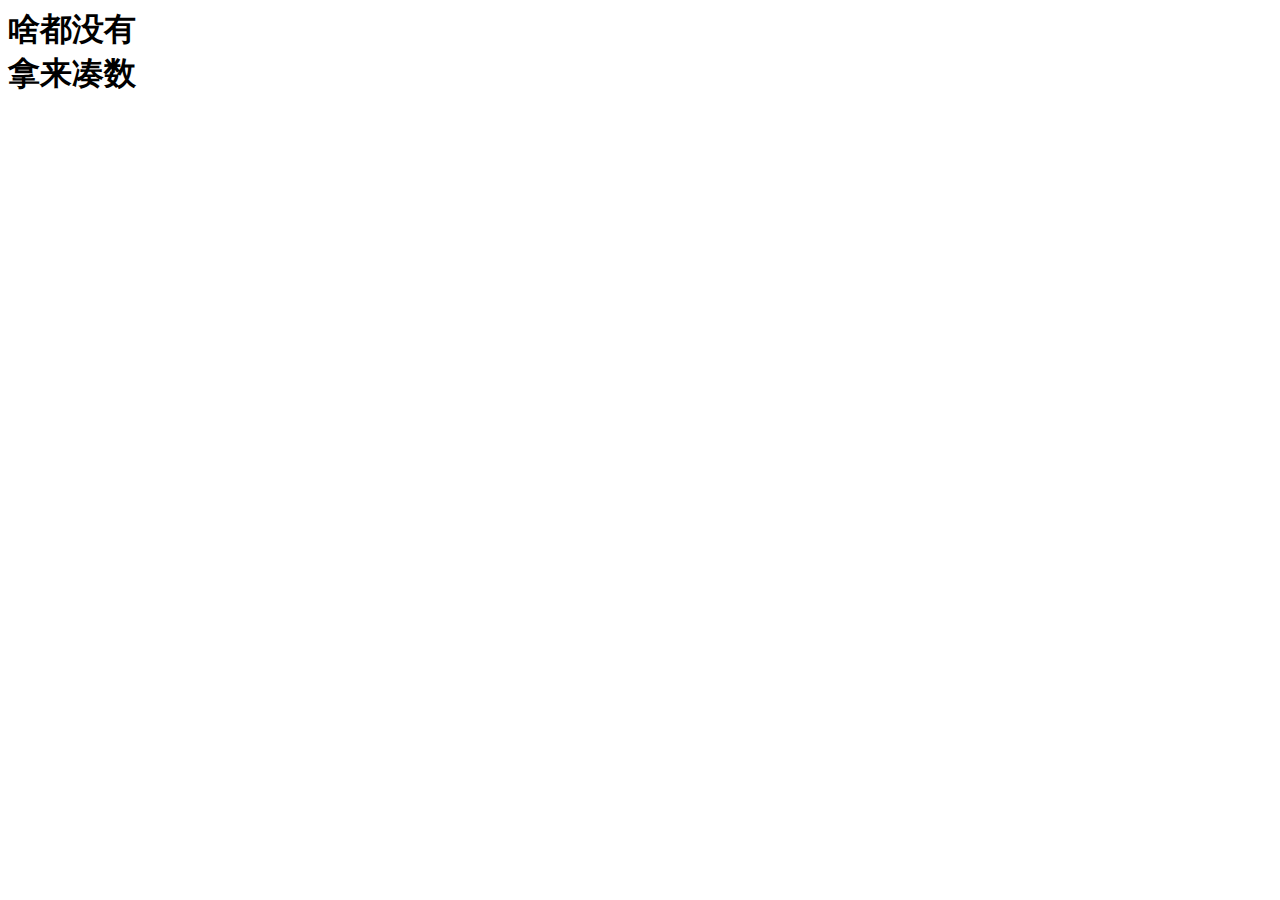
<file: pic3.html>
<html>
    <head>
        <meta charset="UTF-8">
        <meta http-equiv="Content-Type" content="text/html; charset=UTF-8">
        <title>假的pic3</title>
    </head>
    <body>
        <h1>啥都没有<br/>拿来凑数</h1>
    </body>
</html>
</file>
